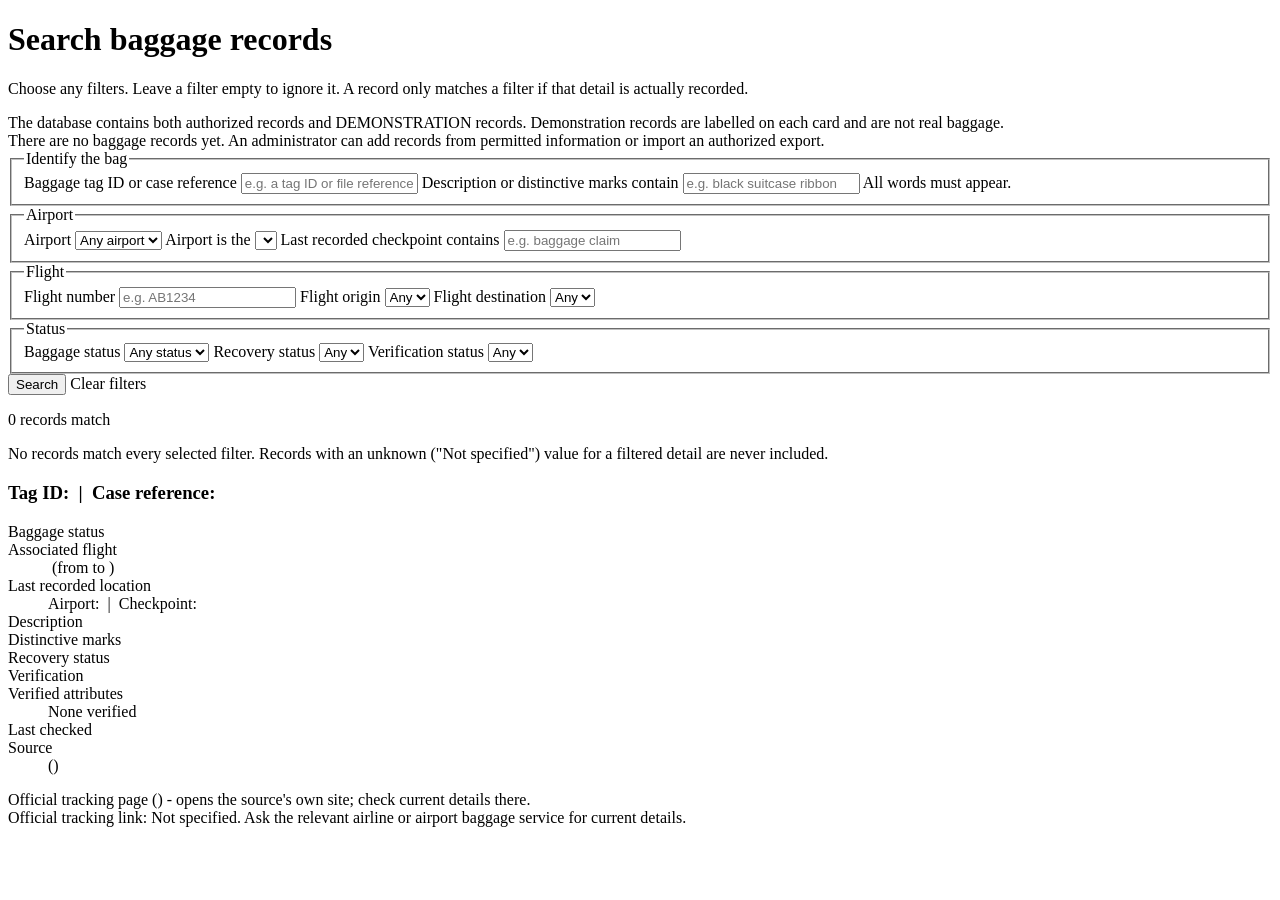
<file: src/main/resources/templates/index.html>
<!DOCTYPE html>
<html xmlns:th="http://www.thymeleaf.org" lang="en">
<head th:replace="~{fragments :: head('Search baggage records')}"></head>
<body>
<header th:replace="~{fragments :: topbar(false)}"></header>

<main class="wrap">
    <h1>Search baggage records</h1>
    <p class="sub">Choose any filters. Leave a filter empty to ignore it. A record only matches a filter if that detail is actually recorded.</p>

    <div th:replace="~{fragments :: disclaimer}"></div>

    <div class="notice demo" th:if="${dataMode == 'DEMO_ONLY'}" th:text="${demoBanner}"></div>
    <div class="notice demo" th:if="${dataMode == 'MIXED'}">
        The database contains both authorized records and DEMONSTRATION records. Demonstration records are labelled on each card and are not real baggage.
    </div>
    <div class="notice" th:if="${dataMode == 'NO_DATA'}">
        There are no baggage records yet. An administrator can add records from permitted information or import an authorized export.
    </div>

    <form class="filters" method="get" th:action="@{/}" th:object="${criteria}">
        <fieldset>
            <legend>Identify the bag</legend>
            <div class="grid">
                <label>Baggage tag ID or case reference
                    <input type="text" th:field="*{idOrCase}" maxlength="40" placeholder="e.g. a tag ID or file reference">
                </label>
                <label>Description or distinctive marks contain
                    <input type="text" th:field="*{keywords}" maxlength="100" placeholder="e.g. black suitcase ribbon">
                    <span class="hint">All words must appear.</span>
                </label>
            </div>
        </fieldset>

        <fieldset>
            <legend>Airport</legend>
            <div class="grid">
                <label>Airport
                    <select th:field="*{airport}">
                        <option value="">Any airport</option>
                        <option th:each="a : ${airports}" th:value="${a}" th:text="${a}"></option>
                    </select>
                </label>
                <label>Airport is the
                    <select th:field="*{airportRole}">
                        <option th:each="r : ${airportRoles}" th:value="${r}" th:text="${r.label}"></option>
                    </select>
                </label>
                <label>Last recorded checkpoint contains
                    <input type="text" th:field="*{checkpoint}" maxlength="100" placeholder="e.g. baggage claim">
                </label>
            </div>
        </fieldset>

        <fieldset>
            <legend>Flight</legend>
            <div class="grid">
                <label>Flight number
                    <input type="text" th:field="*{flightNumber}" maxlength="8" placeholder="e.g. AB1234">
                </label>
                <label>Flight origin
                    <select th:field="*{origin}">
                        <option value="">Any</option>
                        <option th:each="a : ${airports}" th:value="${a}" th:text="${a}"></option>
                    </select>
                </label>
                <label>Flight destination
                    <select th:field="*{destination}">
                        <option value="">Any</option>
                        <option th:each="a : ${airports}" th:value="${a}" th:text="${a}"></option>
                    </select>
                </label>
            </div>
        </fieldset>

        <fieldset>
            <legend>Status</legend>
            <div class="grid">
                <label>Baggage status
                    <select th:field="*{status}">
                        <option value="">Any status</option>
                        <option th:each="s : ${statuses}" th:value="${s}" th:text="${s.label}"></option>
                    </select>
                </label>
                <label>Recovery status
                    <select th:field="*{recovery}">
                        <option value="">Any</option>
                        <option th:each="s : ${recoveries}" th:value="${s}" th:text="${s.label}"></option>
                    </select>
                </label>
                <label>Verification status
                    <select th:field="*{verification}">
                        <option value="">Any</option>
                        <option th:each="s : ${verifications}" th:value="${s}" th:text="${s.shortLabel}"></option>
                    </select>
                </label>
            </div>
        </fieldset>

        <div class="actions">
            <button type="submit">Search</button>
            <a class="btn secondary" th:href="@{/}">Clear filters</a>
        </div>
    </form>

    <p class="count" aria-live="polite">
        <span th:text="${#lists.size(results)}">0</span>
        <span th:text="${#lists.size(results) == 1} ? 'record matches' : 'records match'">records match</span>
    </p>

    <p th:if="${#lists.isEmpty(results)}">No records match every selected filter. Records with an unknown ("Not specified") value for a filtered detail are never included.</p>

    <article class="card" th:each="v : ${results}" th:classappend="${v.demo} ? 'demo'">
        <span class="ribbon" th:if="${v.demo}" th:text="${demoLabel}"></span>
        <h3>
            Tag ID: <span th:text="${v.tagId}" th:classappend="${v.tagId == notSpecified} ? 'ns'"></span>
            &nbsp;|&nbsp; Case reference: <span th:text="${v.caseReference}" th:classappend="${v.caseReference == notSpecified} ? 'ns'"></span>
        </h3>
        <dl>
            <dt>Baggage status</dt>
            <dd th:text="${v.status}" th:classappend="${v.status == notSpecified} ? 'ns'"></dd>

            <dt>Associated flight</dt>
            <dd>
                <span th:text="${v.flightNumber}" th:classappend="${v.flightNumber == notSpecified} ? 'ns'"></span>
                &nbsp;(from <span th:text="${v.origin}" th:classappend="${v.origin == notSpecified} ? 'ns'"></span>
                to <span th:text="${v.destination}" th:classappend="${v.destination == notSpecified} ? 'ns'"></span>)
            </dd>

            <dt>Last recorded location</dt>
            <dd>
                Airport: <span th:text="${v.lastRecordedAirport}" th:classappend="${v.lastRecordedAirport == notSpecified} ? 'ns'"></span>
                &nbsp;|&nbsp; Checkpoint: <span th:text="${v.lastCheckpoint}" th:classappend="${v.lastCheckpoint == notSpecified} ? 'ns'"></span>
            </dd>

            <dt>Description</dt>
            <dd th:text="${v.description}" th:classappend="${v.description == notSpecified} ? 'ns'"></dd>

            <dt>Distinctive marks</dt>
            <dd th:text="${v.distinctiveMarks}" th:classappend="${v.distinctiveMarks == notSpecified} ? 'ns'"></dd>

            <dt>Recovery status</dt>
            <dd th:text="${v.recoveryStatus}" th:classappend="${v.recoveryStatus == notSpecified} ? 'ns'"></dd>

            <dt>Verification</dt>
            <dd th:text="${v.verificationStatus}"></dd>

            <dt>Verified attributes</dt>
            <dd>
                <span class="chips" th:if="${!#lists.isEmpty(v.verifiedAttributes)}">
                    <span class="chip" th:each="a : ${v.verifiedAttributes}" th:text="${a}"></span>
                </span>
                <span class="chip none" th:if="${#lists.isEmpty(v.verifiedAttributes)}">None verified</span>
            </dd>

            <dt>Last checked</dt>
            <dd th:text="${v.dateLastChecked}" th:classappend="${v.dateLastChecked == notSpecified} ? 'ns'"></dd>

            <dt>Source</dt>
            <dd><span th:text="${v.source}"></span> <span class="hint">(<span th:text="${v.recordType}"></span>)</span></dd>
        </dl>

        <div class="linkrow" th:if="${v.officialTrackingUrl != null}">
            <a th:href="${v.officialTrackingUrl}" target="_blank" rel="noopener noreferrer nofollow">
                Official tracking page (<span th:text="${v.officialTrackingHost}"></span>)
            </a>
            <span class="hint"> - opens the source's own site; check current details there.</span>
        </div>
        <div class="linkrow" th:if="${v.officialTrackingUrl == null}">
            <span class="ns">Official tracking link: Not specified.</span>
            <span class="hint"> Ask the relevant airline or airport baggage service for current details.</span>
        </div>
    </article>
</main>

<footer th:replace="~{fragments :: footer}"></footer>
</body>
</html>
</file>
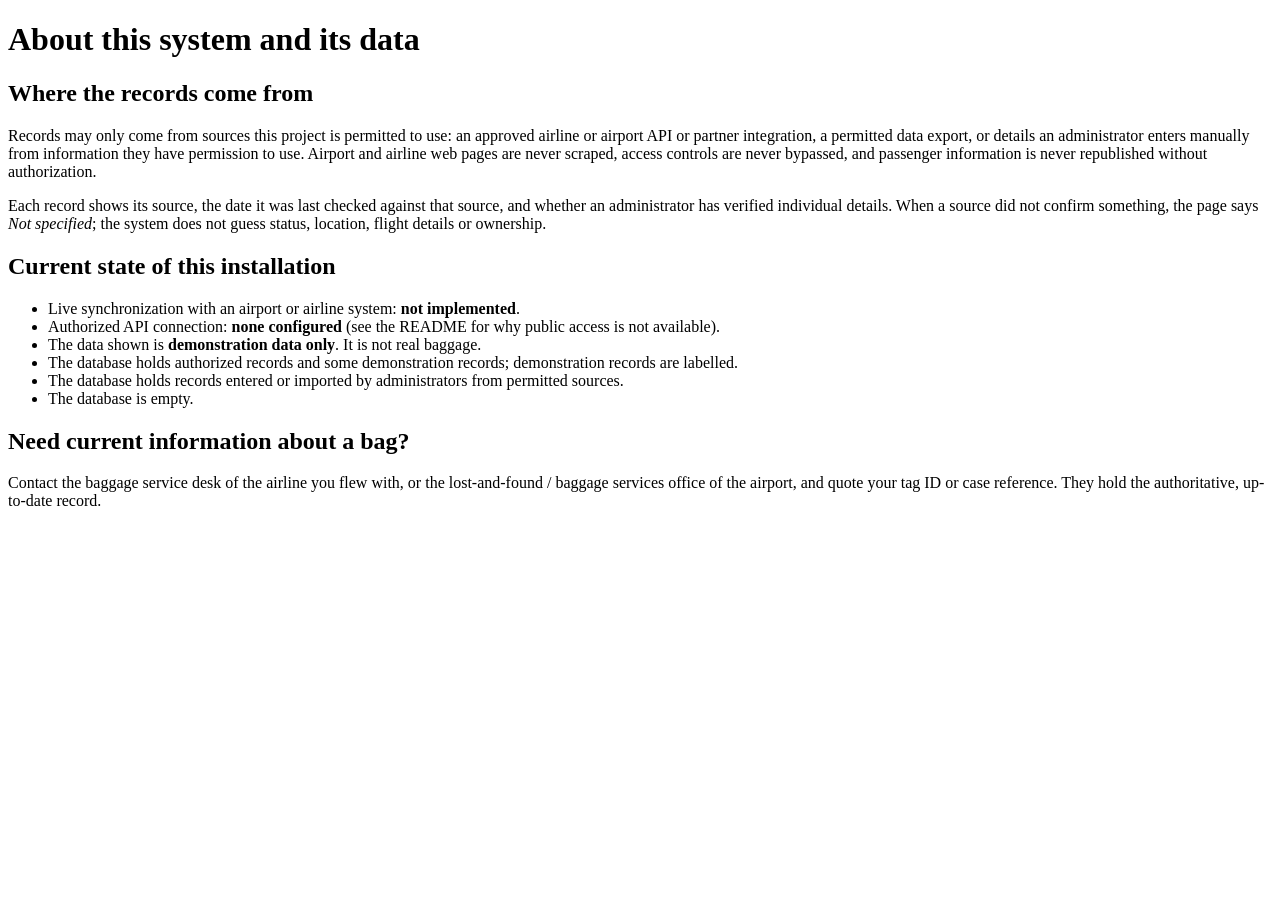
<file: src/main/resources/templates/about.html>
<!DOCTYPE html>
<html xmlns:th="http://www.thymeleaf.org" lang="en">
<head th:replace="~{fragments :: head('About and data sources')}"></head>
<body>
<header th:replace="~{fragments :: topbar(false)}"></header>

<main class="wrap">
    <h1>About this system and its data</h1>
    <div th:replace="~{fragments :: disclaimer}"></div>

    <div class="panel">
        <h2>Where the records come from</h2>
        <p>Records may only come from sources this project is permitted to use: an approved airline or airport API or partner integration, a permitted data export, or details an administrator enters manually from information they have permission to use. Airport and airline web pages are never scraped, access controls are never bypassed, and passenger information is never republished without authorization.</p>
        <p>Each record shows its source, the date it was last checked against that source, and whether an administrator has verified individual details. When a source did not confirm something, the page says <em>Not specified</em>; the system does not guess status, location, flight details or ownership.</p>
    </div>

    <div class="panel">
        <h2>Current state of this installation</h2>
        <ul>
            <li>Live synchronization with an airport or airline system: <strong>not implemented</strong>.</li>
            <li>Authorized API connection: <strong>none configured</strong> (see the README for why public access is not available).</li>
            <li th:if="${dataMode == 'DEMO_ONLY'}">The data shown is <strong>demonstration data only</strong>. It is not real baggage.</li>
            <li th:if="${dataMode == 'MIXED'}">The database holds authorized records and some demonstration records; demonstration records are labelled.</li>
            <li th:if="${dataMode == 'AUTHORIZED_ONLY'}">The database holds records entered or imported by administrators from permitted sources.</li>
            <li th:if="${dataMode == 'NO_DATA'}">The database is empty.</li>
        </ul>
    </div>

    <div class="panel">
        <h2>Need current information about a bag?</h2>
        <p>Contact the baggage service desk of the airline you flew with, or the lost-and-found / baggage services office of the airport, and quote your tag ID or case reference. They hold the authoritative, up-to-date record.</p>
    </div>
</main>

<footer th:replace="~{fragments :: footer}"></footer>
</body>
</html>
</file>
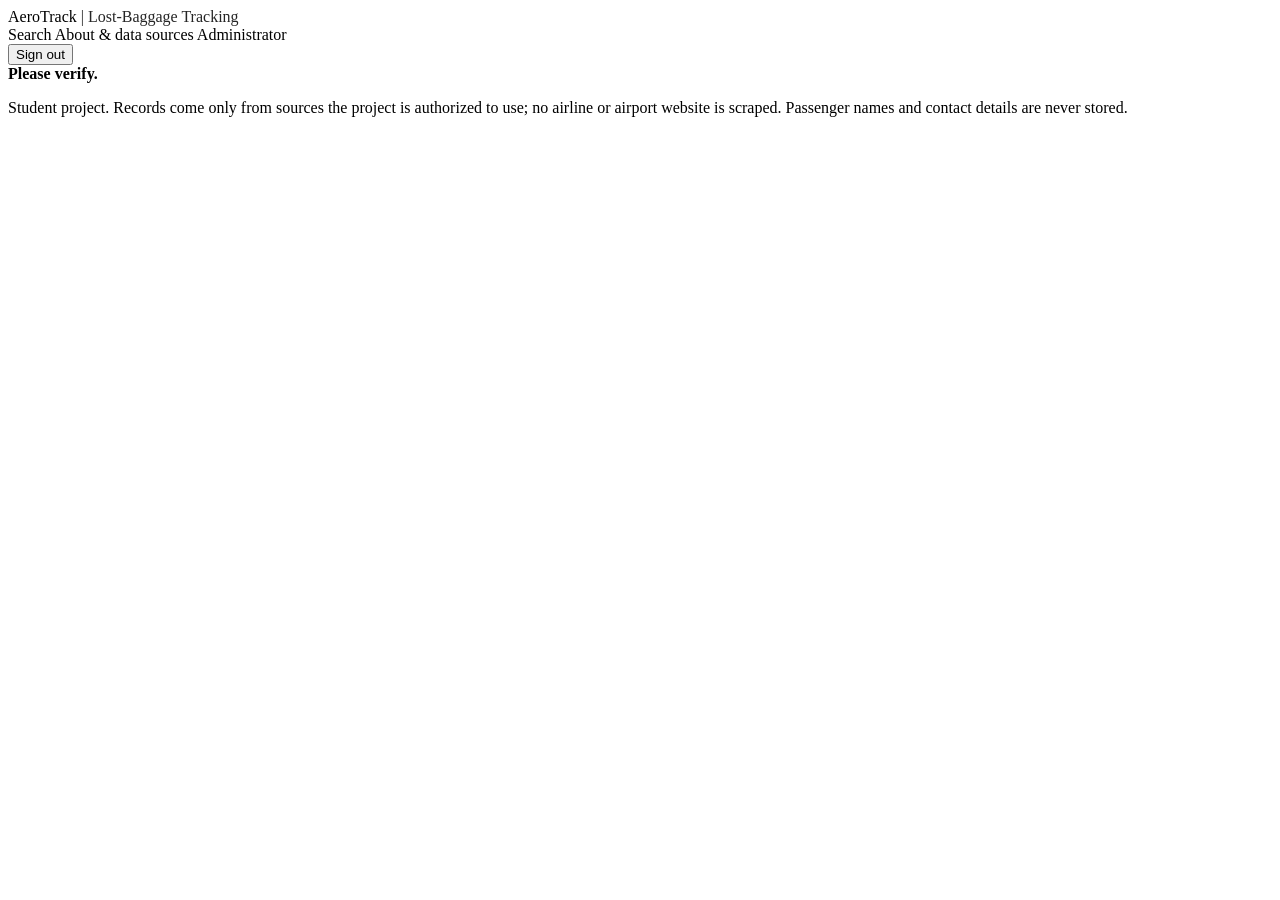
<file: src/main/resources/templates/fragments.html>
<!DOCTYPE html>
<html xmlns:th="http://www.thymeleaf.org">
<head th:fragment="head(title)">
    <meta charset="UTF-8">
    <meta name="viewport" content="width=device-width, initial-scale=1">
    <title th:text="${title} + ' - AeroTrack'">Page</title>
    <link rel="stylesheet" th:href="@{/css/app.css}">
</head>
<body>
<header class="topbar" th:fragment="topbar(admin)">
    <div class="wrap">
        <a class="brand" th:href="@{/}">AeroTrack <span style="font-weight:400;opacity:.85">| Lost-Baggage Tracking</span></a>
        <nav>
            <a th:href="@{/}">Search</a>
            <a th:href="@{/about}">About &amp; data sources</a>
            <a th:href="@{/admin}">Administrator</a>
            <form th:if="${admin}" th:action="@{/logout}" method="post">
                <button class="linkbtn" type="submit">Sign out</button>
            </form>
        </nav>
    </div>
</header>

<div th:fragment="disclaimer" class="notice" role="note">
    <strong>Please verify.</strong> <span th:text="${disclaimer}"></span>
    <br><span th:text="${noLiveSync}"></span>
</div>

<footer th:fragment="footer" class="wrap">
    <p th:text="${disclaimer}"></p>
    <p>Student project. Records come only from sources the project is authorized to use; no airline or airport website is scraped. Passenger names and contact details are never stored.</p>
</footer>
</body>
</html>
</file>
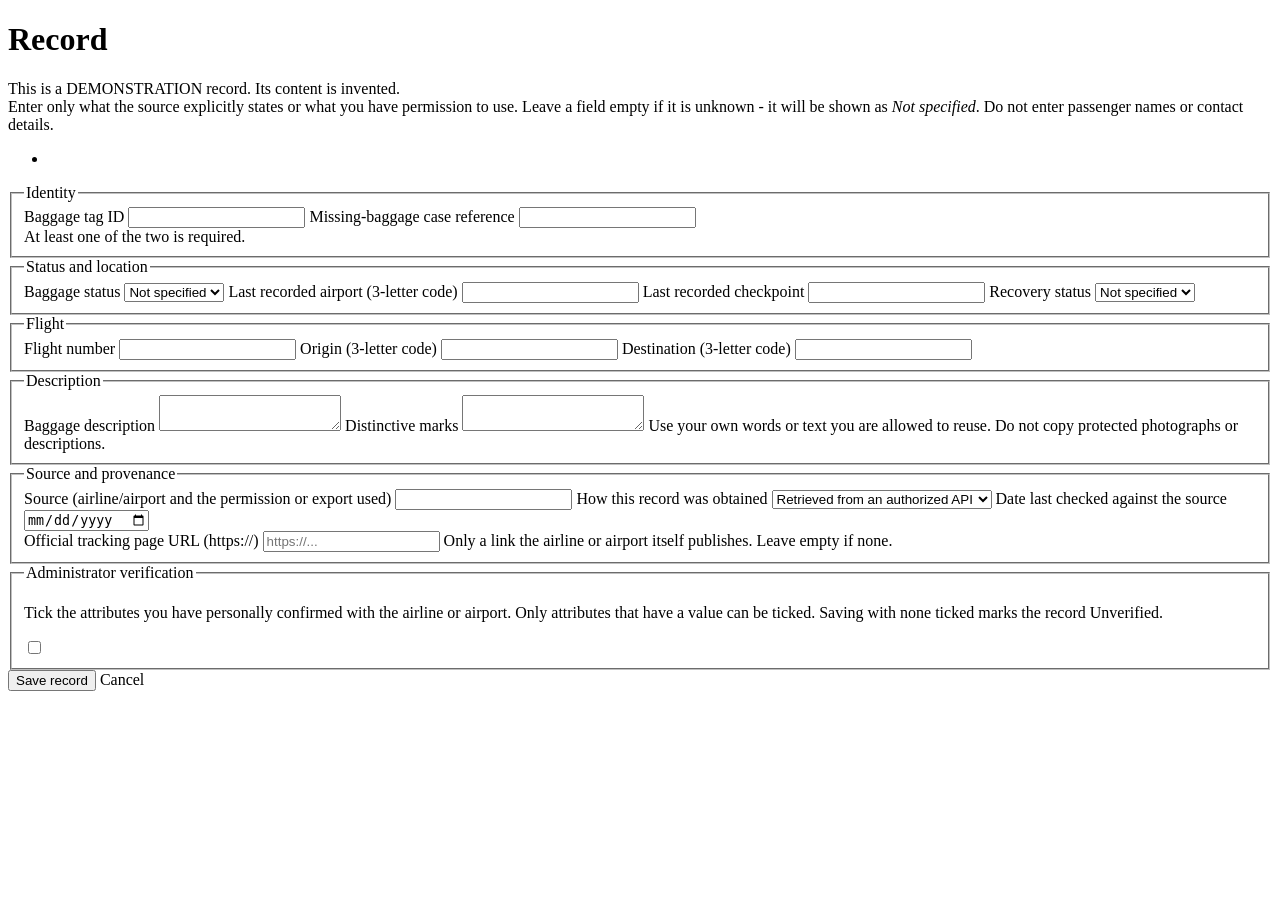
<file: src/main/resources/templates/admin/form.html>
<!DOCTYPE html>
<html xmlns:th="http://www.thymeleaf.org" lang="en">
<head th:replace="~{fragments :: head('Record')}"></head>
<body>
<header th:replace="~{fragments :: topbar(true)}"></header>

<main class="wrap">
    <h1 th:text="${form.id == null} ? 'Add baggage record' : 'Edit / verify baggage record'">Record</h1>

    <div class="notice demo" th:if="${isDemo}">This is a DEMONSTRATION record. Its content is invented.</div>
    <div class="notice">
        Enter only what the source explicitly states or what you have permission to use. Leave a field empty if it is unknown -
        it will be shown as <em>Not specified</em>. Do not enter passenger names or contact details.
    </div>

    <form class="filters" method="post" th:action="@{/admin/save}" th:object="${form}">
        <ul class="errors" th:if="${#fields.hasGlobalErrors()}">
            <li th:each="e : ${#fields.globalErrors()}" th:text="${e}"></li>
        </ul>
        <input type="hidden" th:field="*{id}">

        <fieldset>
            <legend>Identity</legend>
            <div class="grid">
                <label>Baggage tag ID <input type="text" th:field="*{tagId}" maxlength="40"></label>
                <label>Missing-baggage case reference <input type="text" th:field="*{caseReference}" maxlength="40"></label>
            </div>
            <span class="hint">At least one of the two is required.</span>
        </fieldset>

        <fieldset>
            <legend>Status and location</legend>
            <div class="grid">
                <label>Baggage status
                    <select th:field="*{status}">
                        <option value="">Not specified</option>
                        <option th:each="s : ${statuses}" th:value="${s}" th:text="${s.label}"></option>
                    </select>
                </label>
                <label>Last recorded airport (3-letter code) <input type="text" th:field="*{lastRecordedAirport}" maxlength="3"></label>
                <label>Last recorded checkpoint <input type="text" th:field="*{lastCheckpoint}" maxlength="200"></label>
                <label>Recovery status
                    <select th:field="*{recoveryStatus}">
                        <option value="">Not specified</option>
                        <option th:each="s : ${recoveries}" th:value="${s}" th:text="${s.label}"></option>
                    </select>
                </label>
            </div>
        </fieldset>

        <fieldset>
            <legend>Flight</legend>
            <div class="grid">
                <label>Flight number <input type="text" th:field="*{flightNumber}" maxlength="8"></label>
                <label>Origin (3-letter code) <input type="text" th:field="*{originAirport}" maxlength="3"></label>
                <label>Destination (3-letter code) <input type="text" th:field="*{destinationAirport}" maxlength="3"></label>
            </div>
        </fieldset>

        <fieldset>
            <legend>Description</legend>
            <label>Baggage description <textarea th:field="*{description}" maxlength="1000"></textarea></label>
            <label>Distinctive marks <textarea th:field="*{distinctiveMarks}" maxlength="1000"></textarea></label>
            <span class="hint">Use your own words or text you are allowed to reuse. Do not copy protected photographs or descriptions.</span>
        </fieldset>

        <fieldset>
            <legend>Source and provenance</legend>
            <div class="grid">
                <label>Source (airline/airport and the permission or export used)
                    <input type="text" th:field="*{source}" maxlength="500">
                </label>
                <label th:unless="${isDemo}">How this record was obtained
                    <select th:field="*{recordOrigin}">
                        <option th:each="o : ${origins}" th:value="${o}" th:text="${o.label}"></option>
                        <option th:if="${form.recordOrigin != null and form.recordOrigin.name() == 'AUTHORIZED_API'}"
                                value="AUTHORIZED_API" selected>Retrieved from an authorized API</option>
                    </select>
                </label>
                <label>Date last checked against the source <input type="date" th:field="*{dateLastChecked}"></label>
            </div>
            <label>Official tracking page URL (https://)
                <input type="text" th:field="*{externalRecordUrl}" maxlength="2000" placeholder="https://...">
                <span class="hint">Only a link the airline or airport itself publishes. Leave empty if none.</span>
            </label>
        </fieldset>

        <fieldset>
            <legend>Administrator verification</legend>
            <p class="hint">Tick the attributes you have personally confirmed with the airline or airport. Only attributes that have a value can be ticked. Saving with none ticked marks the record Unverified.</p>
            <div class="chips">
                <label class="inline" th:each="a : ${attributes}">
                    <input type="checkbox" th:field="*{verifiedAttributes}" th:value="${a}">
                    <span th:text="${a.label}"></span>
                </label>
            </div>
        </fieldset>

        <div class="actions">
            <button type="submit">Save record</button>
            <a class="btn secondary" th:href="@{/admin}">Cancel</a>
        </div>
    </form>
</main>

<footer th:replace="~{fragments :: footer}"></footer>
</body>
</html>
</file>
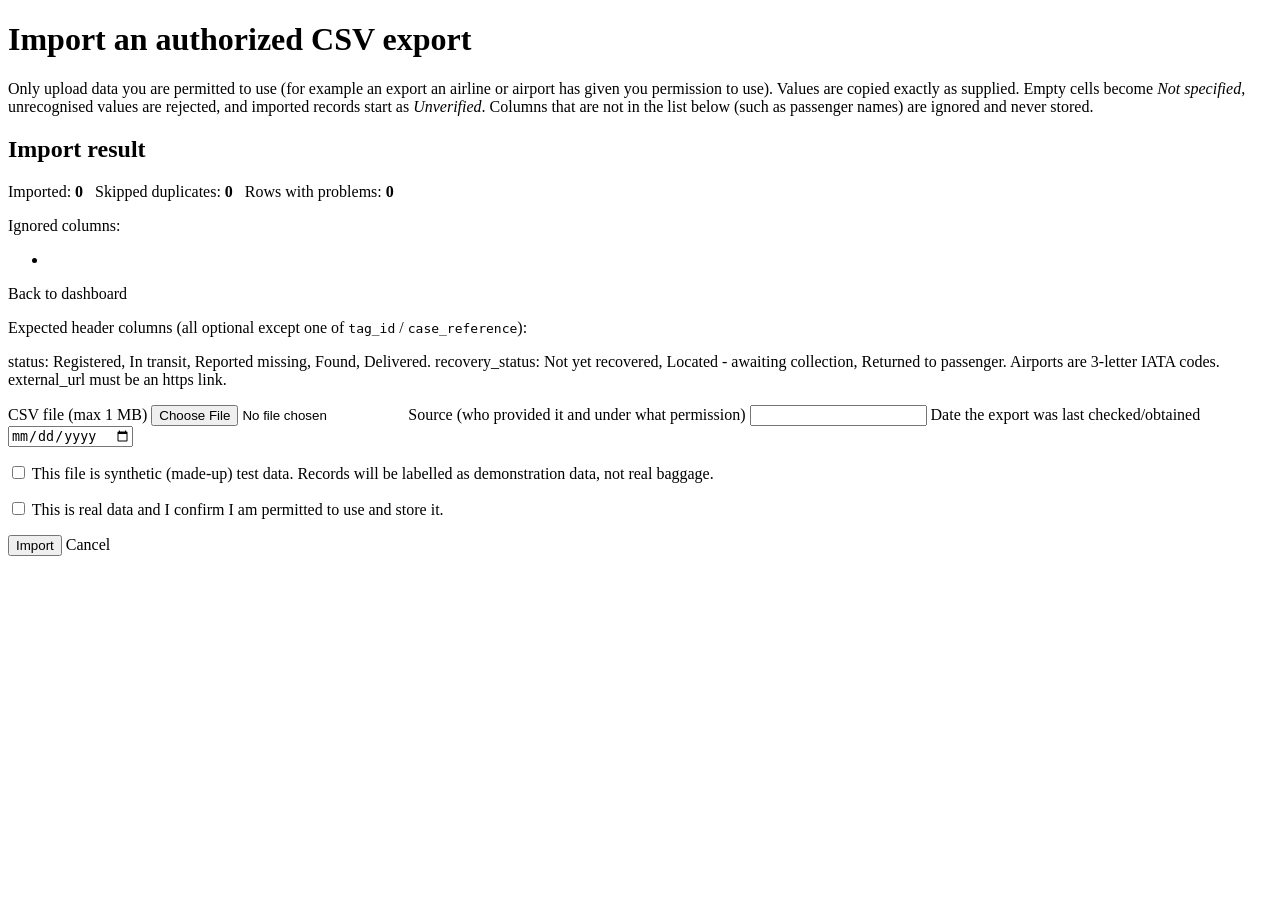
<file: src/main/resources/templates/admin/import.html>
<!DOCTYPE html>
<html xmlns:th="http://www.thymeleaf.org" lang="en">
<head th:replace="~{fragments :: head('Import')}"></head>
<body>
<header th:replace="~{fragments :: topbar(true)}"></header>

<main class="wrap">
    <h1>Import an authorized CSV export</h1>

    <div class="notice error" th:if="${error}" th:text="${error}"></div>

    <div class="notice">
        Only upload data you are permitted to use (for example an export an airline or airport has given you permission to use).
        Values are copied exactly as supplied. Empty cells become <em>Not specified</em>, unrecognised values are rejected, and imported
        records start as <em>Unverified</em>. Columns that are not in the list below (such as passenger names) are ignored and never stored.
    </div>

    <div class="panel" th:if="${result != null}">
        <h2>Import result</h2>
        <p>
            Imported: <strong th:text="${result.imported}">0</strong> &nbsp;
            Skipped duplicates: <strong th:text="${result.skippedDuplicates}">0</strong> &nbsp;
            Rows with problems: <strong th:text="${#lists.size(result.errors)}">0</strong>
        </p>
        <p th:if="${!#lists.isEmpty(result.ignoredColumns)}">
            Ignored columns: <span th:text="${#strings.listJoin(result.ignoredColumns, ', ')}"></span>
        </p>
        <ul class="errors" th:if="${!#lists.isEmpty(result.errors)}">
            <li th:each="e : ${result.errors}" th:text="${e}"></li>
        </ul>
        <a class="btn" th:href="@{/admin}">Back to dashboard</a>
    </div>

    <form class="filters" method="post" th:action="@{/admin/import}" enctype="multipart/form-data">
        <p>Expected header columns (all optional except one of <code>tag_id</code> / <code>case_reference</code>):<br>
            <code th:text="${columns}"></code></p>
        <p class="hint">status: Registered, In transit, Reported missing, Found, Delivered. recovery_status: Not yet recovered, Located - awaiting collection, Returned to passenger. Airports are 3-letter IATA codes. external_url must be an https link.</p>
        <div class="grid">
            <label>CSV file (max 1 MB) <input type="file" name="file" accept=".csv,text/csv" required></label>
            <label>Source (who provided it and under what permission)
                <input type="text" name="source" maxlength="500" required>
            </label>
            <label>Date the export was last checked/obtained
                <input type="date" name="checkedOn" th:value="${today}" required>
            </label>
        </div>
        <p><label class="inline"><input type="checkbox" name="synthetic" value="true">
            This file is synthetic (made-up) test data. Records will be labelled as demonstration data, not real baggage.</label></p>
        <p><label class="inline"><input type="checkbox" name="authorized" value="true">
            This is real data and I confirm I am permitted to use and store it.</label></p>
        <div class="actions">
            <button type="submit">Import</button>
            <a class="btn secondary" th:href="@{/admin}">Cancel</a>
        </div>
    </form>
</main>

<footer th:replace="~{fragments :: footer}"></footer>
</body>
</html>
</file>
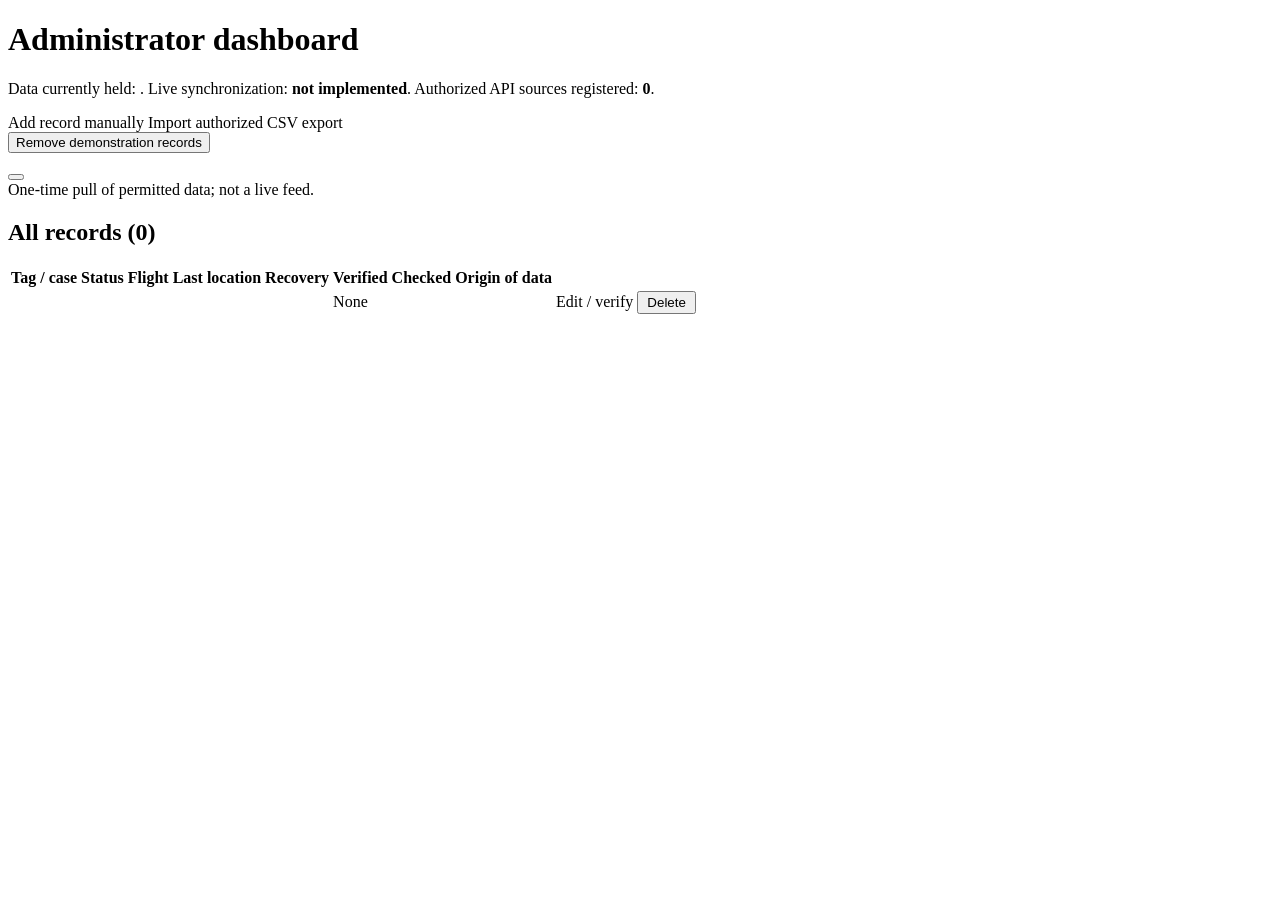
<file: src/main/resources/templates/admin/list.html>
<!DOCTYPE html>
<html xmlns:th="http://www.thymeleaf.org" lang="en">
<head th:replace="~{fragments :: head('Administrator')}"></head>
<body>
<header th:replace="~{fragments :: topbar(true)}"></header>

<main class="wrap">
    <h1>Administrator dashboard</h1>

    <div class="notice ok" th:if="${message}" th:text="${message}"></div>
    <div class="notice error" th:if="${error}" th:text="${error}"></div>

    <div class="panel">
        <p>
            Data currently held: <strong th:text="${dataMode}"></strong>.
            Live synchronization: <strong>not implemented</strong>.
            Authorized API sources registered: <strong th:text="${#lists.size(sourceNames)}">0</strong>.
        </p>
        <div class="actions">
            <a class="btn" th:href="@{/admin/new}">Add record manually</a>
            <a class="btn secondary" th:href="@{/admin/import}">Import authorized CSV export</a>
            <form th:action="@{/admin/demo/delete}" method="post"
                  onsubmit="return confirm('Remove all demonstration records?');">
                <button class="secondary" type="submit">Remove demonstration records</button>
            </form>
        </div>
        <div class="actions" th:each="n : ${sourceNames}" style="margin-top:10px">
            <form th:action="@{/admin/sync}" method="post">
                <input type="hidden" name="name" th:value="${n}">
                <button class="secondary" type="submit" th:text="'Import now from ' + ${n}"></button>
            </form>
            <span class="hint">One-time pull of permitted data; not a live feed.</span>
        </div>
    </div>

    <h2>All records (<span th:text="${#lists.size(records)}">0</span>)</h2>
    <table>
        <thead>
        <tr>
            <th>Tag / case</th><th>Status</th><th>Flight</th><th>Last location</th><th>Recovery</th>
            <th>Verified</th><th>Checked</th><th>Origin of data</th><th></th>
        </tr>
        </thead>
        <tbody>
        <tr th:each="r : ${records}">
            <td><span th:text="${r.tagId}"></span><br><span class="hint" th:text="${r.caseReference}"></span></td>
            <td th:text="${r.status}"></td>
            <td><span th:text="${r.flightNumber}"></span><br><span class="hint" th:text="${r.origin} + ' to ' + ${r.destination}"></span></td>
            <td><span th:text="${r.lastRecordedAirport}"></span><br><span class="hint" th:text="${r.lastCheckpoint}"></span></td>
            <td th:text="${r.recoveryStatus}"></td>
            <td>
                <span th:if="${#lists.isEmpty(r.verifiedAttributes)}" class="hint">None</span>
                <span th:each="a : ${r.verifiedAttributes}" class="chip" th:text="${a}"></span>
            </td>
            <td th:text="${r.dateLastChecked}"></td>
            <td th:text="${r.recordType}"></td>
            <td>
                <a th:href="@{/admin/{id}/edit(id=${r.id})}">Edit / verify</a>
                <form th:action="@{/admin/{id}/delete(id=${r.id})}" method="post" style="display:inline"
                      onsubmit="return confirm('Delete this record?');">
                    <button class="danger" type="submit" style="padding:2px 8px">Delete</button>
                </form>
            </td>
        </tr>
        </tbody>
    </table>
</main>

<footer th:replace="~{fragments :: footer}"></footer>
</body>
</html>
</file>
